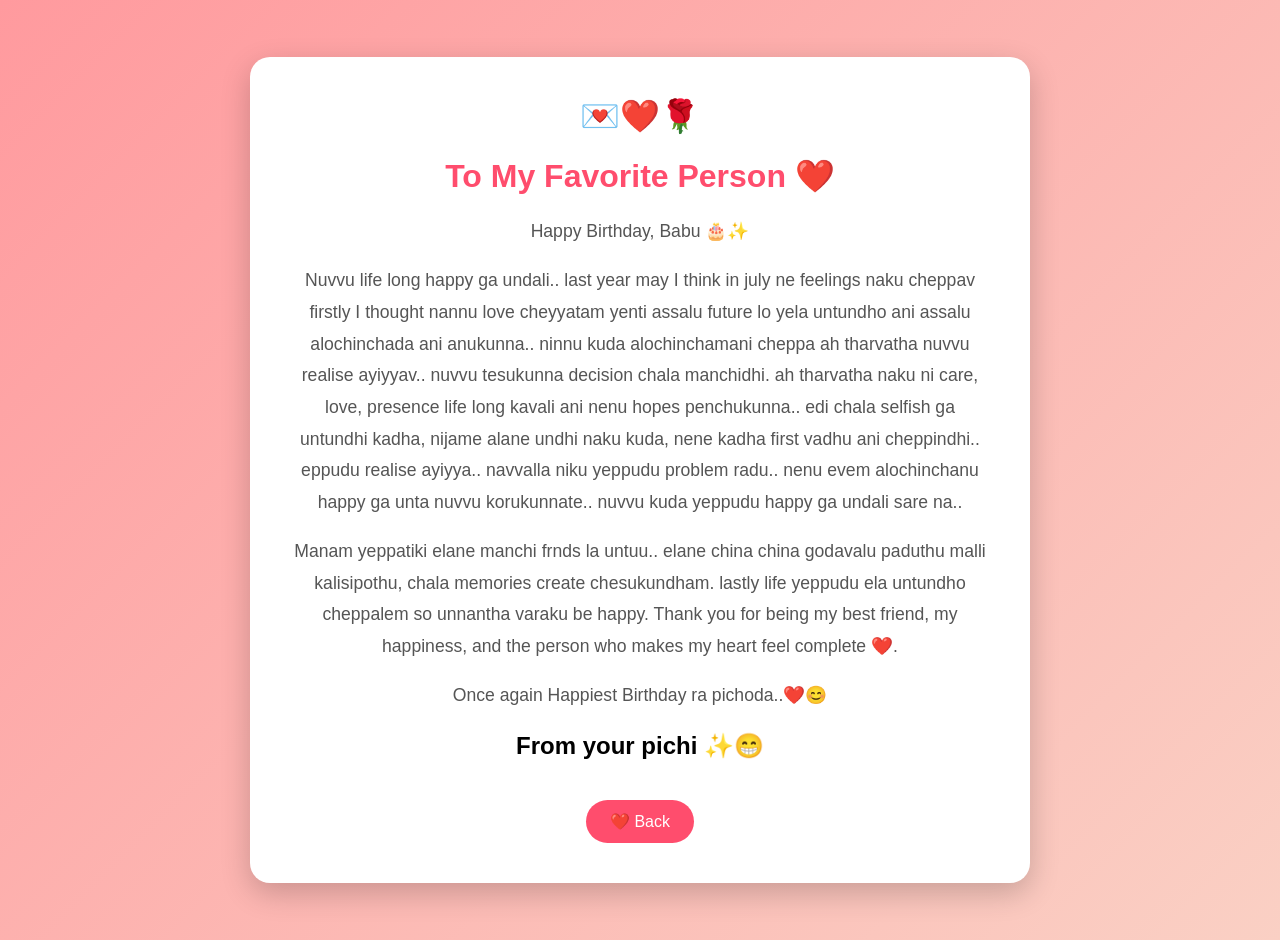
<file: letter.html>
<!DOCTYPE html>
<html lang="en">
<head>
    <meta charset="UTF-8">
    <meta name="viewport" content="width=device-width, initial-scale=1.0">
    <title>My Secret Letter ❤️</title>

    <style>
        body{
            margin:0;
            min-height:100vh;
            display:flex;
            justify-content:center;
            align-items:center;
            background:linear-gradient(135deg,#ff9a9e,#fad0c4);
            font-family:'Poppins',sans-serif;
            text-align:center;
            padding:20px;
        }

        .letter{
            max-width:700px;
            background:white;
            padding:40px;
            border-radius:20px;
            box-shadow:0 10px 30px rgba(0,0,0,0.2);
            animation:fadeIn 1s ease;
        }

        h1{
            color:#ff4d6d;
        }

        p{
            font-size:1.1rem;
            line-height:1.8;
            color:#555;
        }

        .emoji{
            font-size:2rem;
        }

        .back-btn{
            margin-top:20px;
            padding:12px 24px;
            border:none;
            border-radius:30px;
            background:#ff4d6d;
            color:white;
            cursor:pointer;
            font-size:1rem;
        }

        @keyframes fadeIn{
            from{
                opacity:0;
                transform:translateY(30px);
            }
            to{
                opacity:1;
                transform:translateY(0);
            }
        }
    </style>
</head>
<body>

    <div class="letter">
        <div class="emoji">💌❤️🌹</div>

        <h1>To My Favorite Person ❤️</h1>

        <p>
            Happy Birthday, Babu 🎂✨
        </p>

        <p>
            Nuvvu life long happy ga undali.. 
            last year may I think in july ne feelings naku cheppav 
            firstly I thought nannu love cheyyatam yenti assalu future lo yela untundho 
            ani assalu alochinchada ani anukunna.. ninnu kuda alochinchamani cheppa 
            ah tharvatha nuvvu realise ayiyyav.. nuvvu tesukunna decision chala manchidhi.
            ah tharvatha naku ni care, love, presence life long kavali ani 
            nenu hopes penchukunna.. edi chala selfish ga untundhi kadha, nijame alane undhi naku kuda,
            nene kadha first vadhu ani cheppindhi.. eppudu realise ayiyya.. navvalla niku yeppudu problem radu..
            nenu evem alochinchanu happy ga unta nuvvu korukunnate.. 
            nuvvu kuda yeppudu happy ga undali 
            sare na.. 
        </p>

        <p>
            Manam yeppatiki elane manchi frnds la untuu.. 
            elane china china godavalu paduthu malli kalisipothu,
            chala memories create chesukundham. 
            lastly life yeppudu ela untundho cheppalem so unnantha varaku be happy.

            Thank you for being my best friend, my happiness, 
            and the person who makes my heart feel complete ❤️.
        </p>

        <p>
            Once again Happiest Birthday ra pichoda..❤️😊
        </p>

        <h2>From your pichi ✨😁</h2>

        <button class="back-btn"
            onclick="window.location.href='index.html'">
            ❤️ Back
        </button>
    </div>

</body>
</html>
</file>
